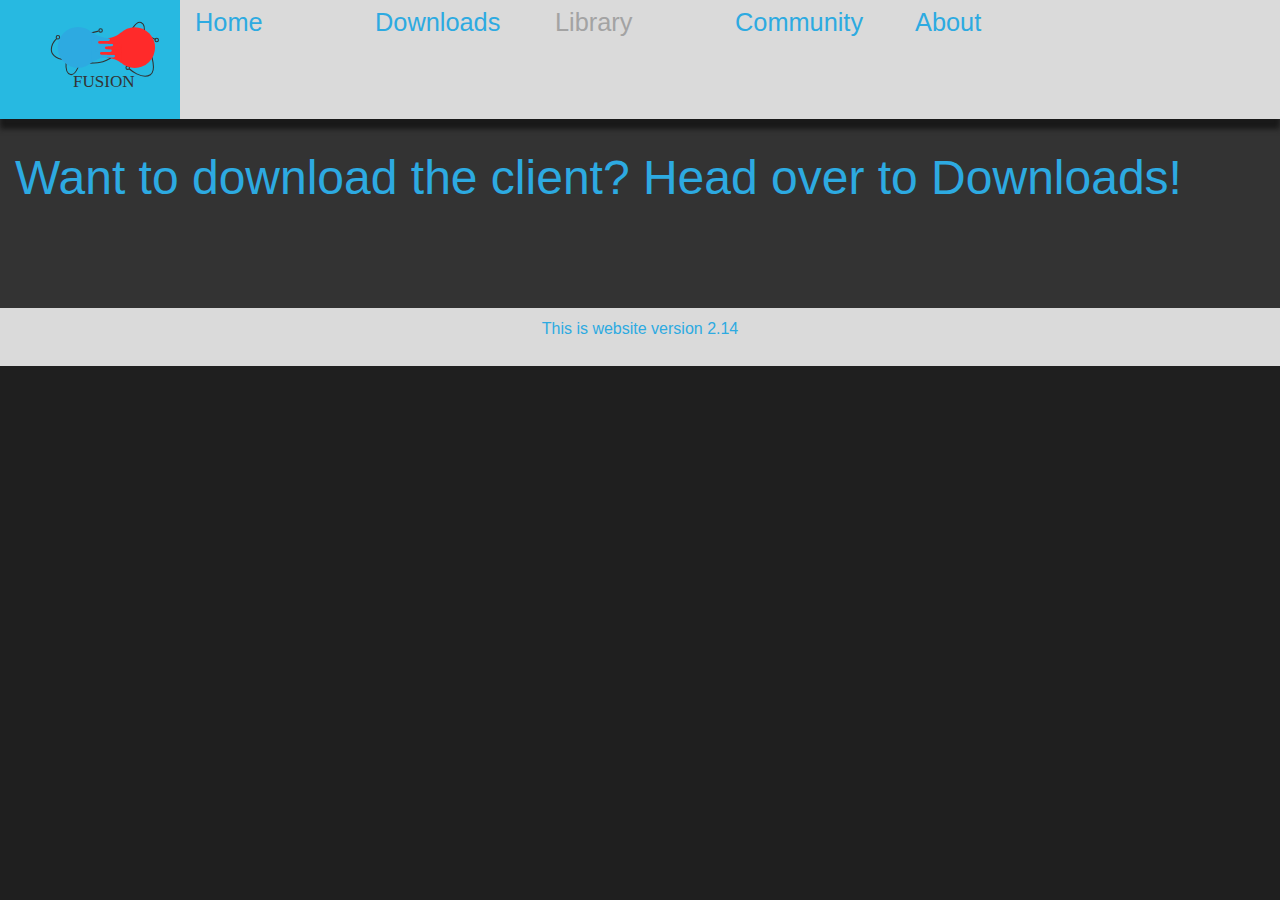
<file: index.html>
<!doctype html>
<html>
<head>
<meta charset="utf-8">
<title>Home : Fusion Launcher</title>
<link href="./Resources/main.css" rel="stylesheet" type="text/css">
<link href="http://fonts.googleapis.com/css?family=Lato:300" rel="stylesheet" type="text/css">
<link rel="shortcut icon" href="./Resources/icon.png">
</head>
<body>

<div class="container">


<header>
	<nav>
		<ul>
			<li>
				<a href="./index.html" class="logo">
					<object type="image/svg+xml" data="./Resources/logo.svg" width="180" height="100">
						<img src="./Resources/logo.png" alt="Missing Image" width="180" height="100" id="logo" style="background-color: #4E6DAC; display:block;">
					</object>
				</a>
			</li>
			<li>
				<a href="./index.html">Home</a>
			</li>
			<li>
				<a href="./downloads.html">Downloads</a>
			</li>
			<li class="disabled">
				<a>Library</a>
            </li>
			<li>
				<a href="./community.html">Community</a>
			</li>
			<li>
				<a href="./about.html">About</a>
			</li>
		</ul>
	</nav>
</header>


  
  <article class="content">
    <font color="#2daae1"><font size="22"><p>Want to download the client? Head over to <a href="./downloads.html"><font color="#2daae1">Downloads!</font></a></p></font></font>
    <p>&nbsp;</p>
  </article>
  <footer>
    <font color="#2daae1"><lato-font><p align="center">This is website version 2.14</p></lato-font></font>
  </footer>
</div>
</body>
</html>
</file>
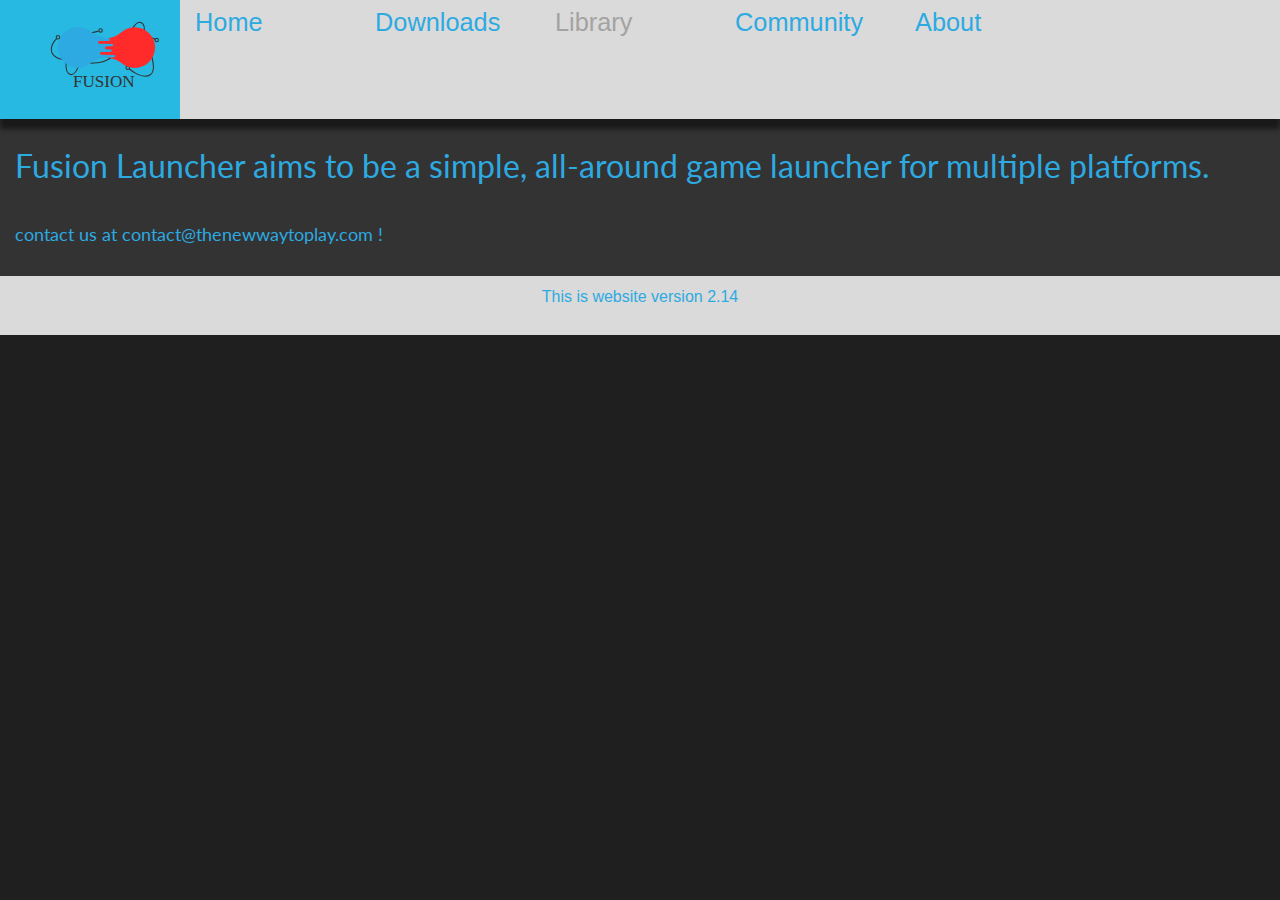
<file: about.html>
<!doctype html>
<html>
<head>
<meta charset="utf-8">
<title>About : Fusion Launcher</title>
<link href="./Resources/main.css" rel="stylesheet" type="text/css">
<link href="http://fonts.googleapis.com/css?family=Lato:300" rel="stylesheet" type="text/css">
<link rel="shortcut icon" href="./Resources/icon.png">
</head>
<body>

<div class="container">


<header>
	<nav>
		<ul>
			<li>
				<a href="./index.html" class="logo">
					<object type="image/svg+xml" data="./Resources/logo.svg" width="180" height="100">
						<img src="./Resources/logo.png" alt="Missing Image" width="180" height="100" id="logo" style="background-color: #4E6DAC; display:block;">
					</object>
				</a>
			</li>
			<li>
				<a href="./index.html">Home</a>
			</li>
			<li>
				<a href="./downloads.html">Downloads</a>
			</li>
			<li class="disabled">
				<a>Library</a>
            </li>
			<li>
				<a href="./community.html">Community</a>
			</li>
			<li>
				<a href="./about.html">About</a>
			</li>
		</ul>
	</nav>
</header>


  <article class="content">
    <font color="#2daae1"><font size="6"><p><lato_font>Fusion Launcher aims to be a simple, all-around game launcher for multiple platforms.</lato_font></p></font></font>
    <font color="#2daae1"><font size="4"><p><lato_font>contact us at contact@thenewwaytoplay.com !</lato_font></p></font></font>
  </article>
  <footer>
    <font color="#2daae1"><lato-font><p align="center">This is website version 2.14</p></lato-font></font>
  </footer>
</div>
</body>
</html>
</file>
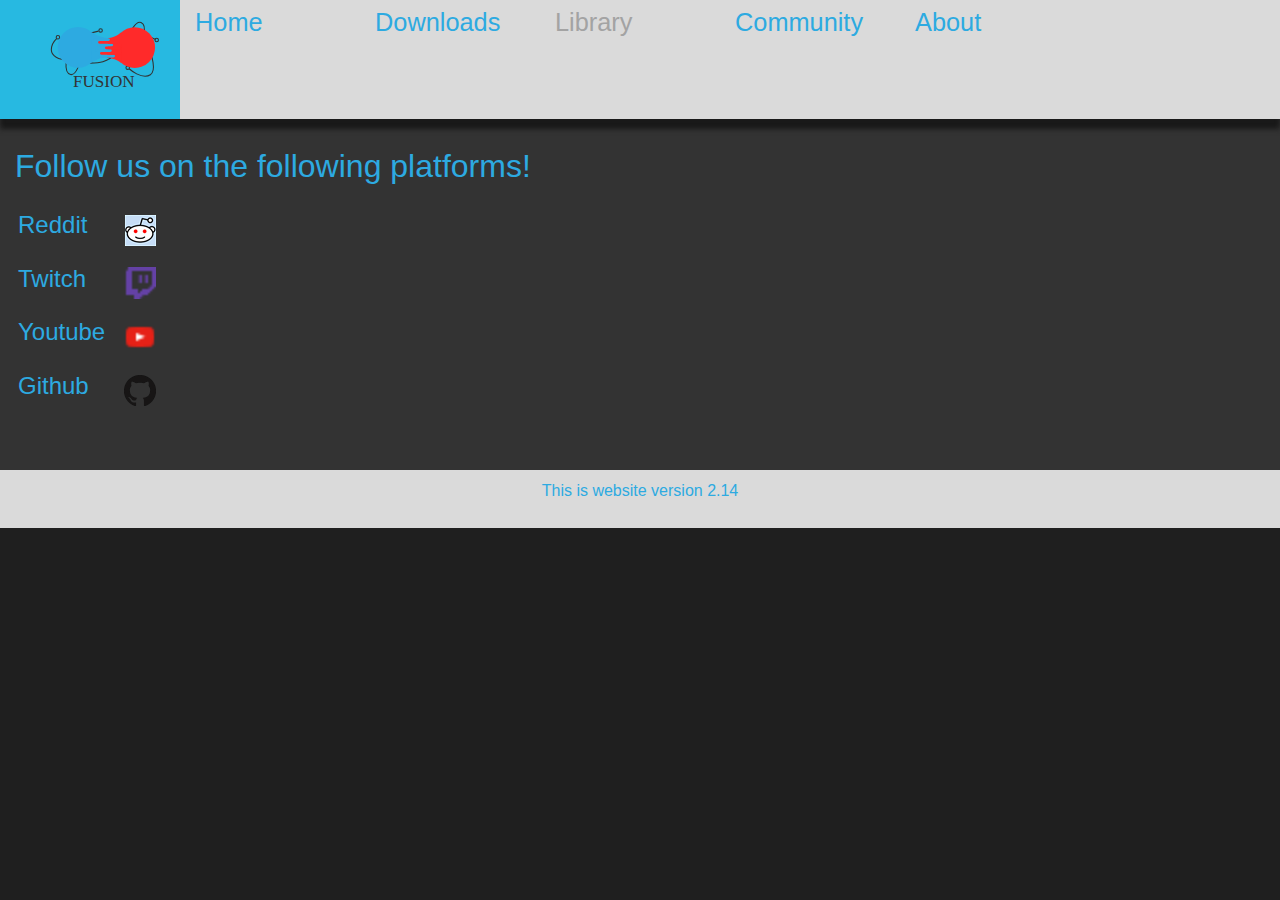
<file: community.html>
<!doctype html>
<html>
<head>
<meta charset="utf-8">
<title>Community : Fusion Launcher</title>
<link href="./Resources/main.css" rel="stylesheet" type="text/css">
<link href="http://fonts.googleapis.com/css?family=Lato:300" rel="stylesheet" type="text/css">
<link rel="shortcut icon" href="./Resources/icon.png">
</head>
<body>

<div class="container">


<header>
	<nav>
		<ul>
			<li>
				<a href="./index.html" class="logo">
					<object type="image/svg+xml" data="./Resources/logo.svg" width="180" height="100">
						<img src="./Resources/logo.png" alt="Missing Image" width="180" height="100" id="logo" style="background-color: #4E6DAC; display:block;">
					</object>
				</a>
			</li>
			<li>
				<a href="./index.html">Home</a>
			</li>
			<li>
				<a href="./downloads.html">Downloads</a>
			</li>
			<li class="disabled">
				<a>Library</a>
            </li>
			<li>
				<a href="./community.html">Community</a>
			</li>
			<li>
				<a href="./about.html">About</a>
			</li>
		</ul>
	</nav>
</header>


  
  <article class="content">
    <p><font size="6"><font color="#2daae1">Follow us on the following platforms!</font></font></p>
    <table>
      <tr>
        <td>
          <p><a href="https://www.reddit.com/r/TheNewWayToPlay/"><font size="5"><font color="#2daae1">Reddit</font></font></a></p>
        </td>
        <td>
          <a href="https://www.reddit.com/r/TheNewWayToPlay/"><img src="./Resources/reddit.ico" alt="Missing Image" width="32" height="32"></a>
        </td>
      </tr>
      <tr>
        <td>
          <p><a href="http://www.twitch.tv/fusionlauncher"><font size="5"><font color="#2daae1">Twitch</font></font></a></p>
        </td>
        <td>
          <a href="http://www.twitch.tv/fusionlauncher"><img src="./Resources/twitch.ico" alt="Missing Image" width="32" height="32"></a>
        </td>
      </tr>
      <tr>
        <td>
          <p><a href="https://www.youtube.com/channel/UCWe3w1XTXidMNJDuu5Xkugg"><font size="5"><font color="#2daae1">Youtube</font></font></a></p>
        </td>
        <td>
          <a href="https://www.youtube.com/channel/UCWe3w1XTXidMNJDuu5Xkugg"><img src="./Resources/youtube.ico" alt="Missing Image" width="32" height="32"></a>
        </td>
      </tr>
      <tr>
        <td>
          <p><a href="https://github.com/FusionLauncher"><font size="5"><font color="#2daae1">Github</font></font></a></p>
        </td>
        <td>
          <a href="https://github.com/FusionLauncher"><img src="./Resources/github.ico" alt="Missing Image" width="32" height="32"></a>
        </td>
      </tr>
    </table>
    <p>&nbsp;</p>
  </article>
  <footer>
    <font color="#2daae1"><lato-font><p align="center">This is website version 2.14</p></lato-font></font>
  </footer>
</div>
</body>
</html>
</file>
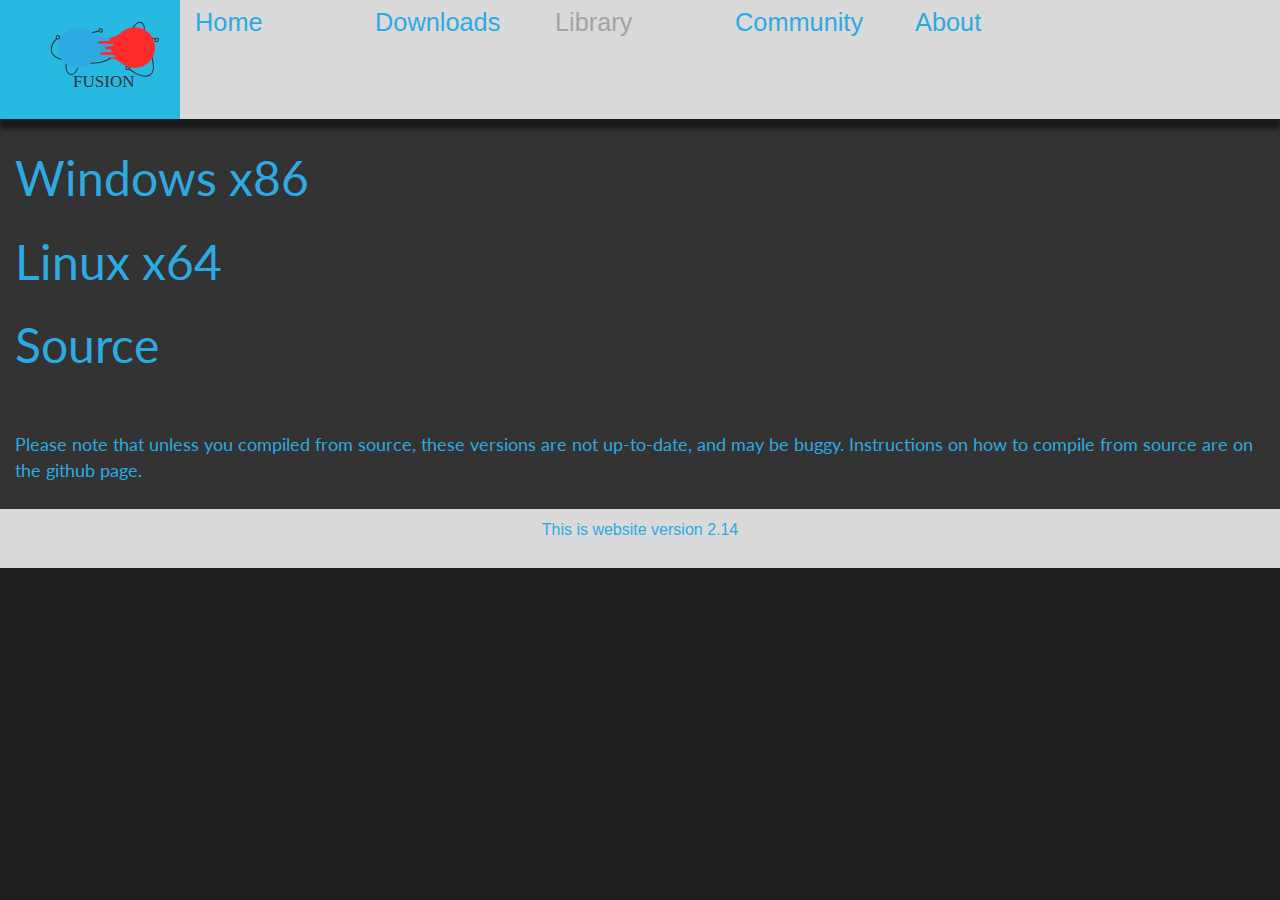
<file: downloads.html>
<!doctype html>
<html>
<head>
<meta charset="utf-8">
<title>Downloads : Fusion Launcher</title>
<link href="./Resources/main.css" rel="stylesheet" type="text/css">
<link href="http://fonts.googleapis.com/css?family=Lato:300" rel="stylesheet" type="text/css">
<link rel="shortcut icon" href="./Resources/icon.png">
</head>
<body>

<div class="container">


<header>
	<nav>
		<ul>
			<li>
				<a href="./index.html" class="logo">
					<object type="image/svg+xml" data="./Resources/logo.svg" width="180" height="100">
						<img src="./Resources/logo.png" alt="Missing Image" width="180" height="100" id="logo" style="background-color: #4E6DAC; display:block;">
					</object>
				</a>
			</li>
			<li>
				<a href="./index.html">Home</a>
			</li>
			<li>
				<a href="./downloads.html">Downloads</a>
			</li>
			<li class="disabled">
				<a>Library</a>
            </li>
			<li>
				<a href="./community.html">Community</a>
			</li>
			<li>
				<a href="./about.html">About</a>
			</li>
		</ul>
	</nav>
</header>


  
  <article class="content">
    <p><lato_font><font size="8"><a href="./Resources/FusionClient.exe" target="_blank"><font color="2daae1">Windows x86</font></a></font></lato_font></p>
    <p><lato_font><font size="8"><a href="./Resources/FusionClient" target="_blank"><font color="2daae1">Linux x64</font></a></font></lato_font></p>
    <p><lato_font><font size="8"><a href="https://github.com/FusionLauncher/FusionClient" target="_blank"><font color="2daae1">Source</font></a></font></lato_font></p>
    <p>&nbsp;</p>
    <p><lato_font><font color="2daae1"><font size="4">Please note that unless you compiled from source, these versions are not up-to-date, and may be buggy. Instructions on how to compile from source are on the github page. </font></font></lato_font></p>
  </article>
  <footer>
    <font color="#2daae1"><lato-font><p align="center">This is website version 2.14</p></lato-font></font>
  </footer>
</div>
</body>
</html>
</file>
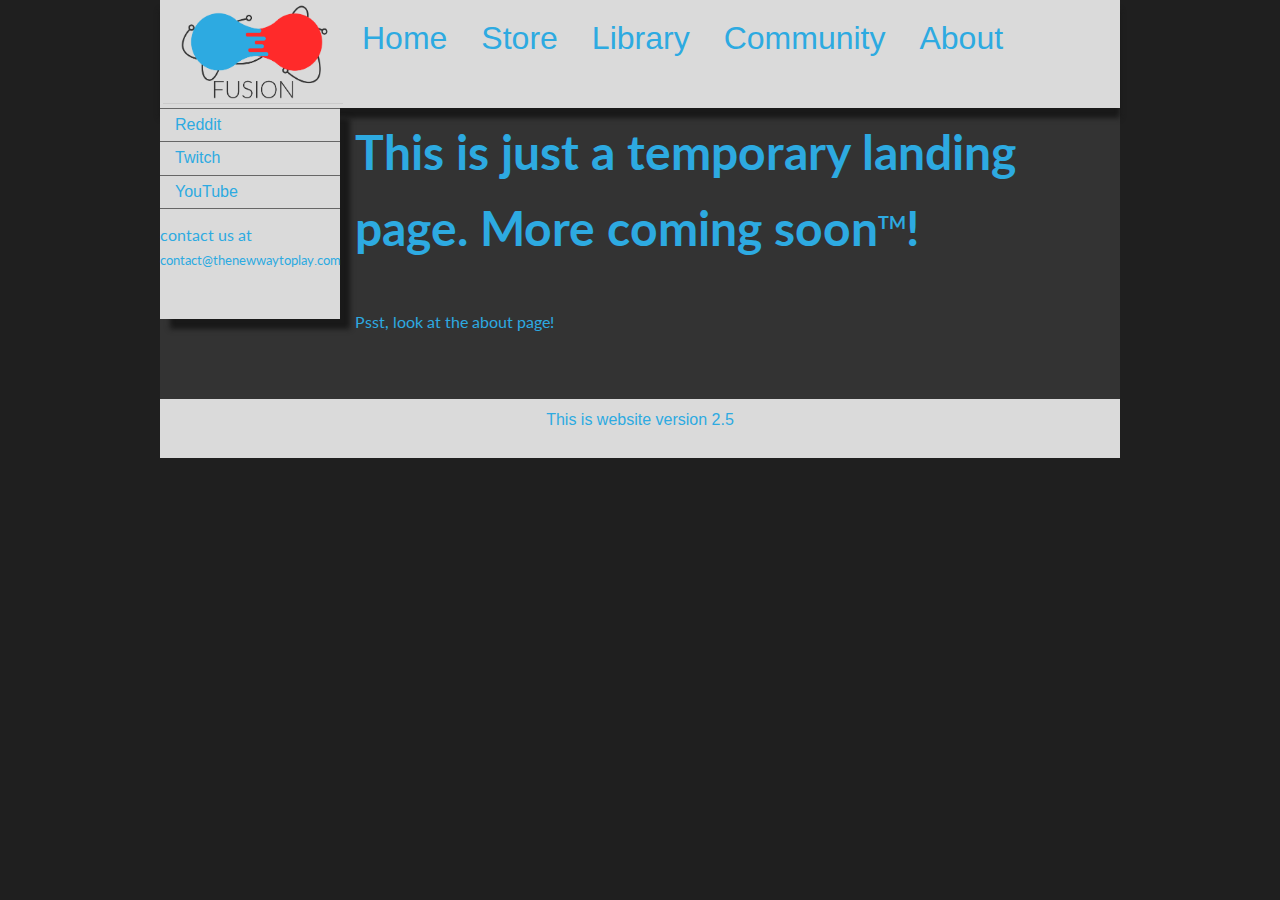
<file: home.html>
<!doctype html>
<html>
<head>
<meta charset="utf-8">
<title>Home : Fusion Launcher</title>
<link href="main.css" rel="stylesheet" type="text/css">
<link href="http://fonts.googleapis.com/css?family=Lato:300" rel="stylesheet" type="text/css">
<link rel="shortcut icon" href="fusion-draft.png">
</head>
<body>

<div class="container">


<header>
  <table>
    <tr>
      <td height="102">
        <a href="#"><shadow><img src="./logo.png" alt="Insert Logo Here" width="180" height="100" id="Insert_logo" style="background-color: #4E6DAC; display:block;"></shadow></a>
      </td>
      <center>
      <td>
        <a href="./main.html"><font color="#2daae1"><font size="6"><p align="center"><shadow>Home</shadow></p></font></font></a>
        </td>
        <td>
        <font color="#2daae1"><font size="6"><p align="center"><shadow>Store</shadow></p></font></font>
        </td>
        <td>
        <font color="#2daae1"><font size="6"><p align="center"><shadow>Library</shadow></p></font></font>
        </td>
        <td>
        <font color="#2daae1"><font size="6"><p align="center"><shadow>Community</shadow></p></font></font>
        </td>
        <td>
        <a href="./about.html"><font color="#2daae1"><font size="6"><p align="center"><shadow>About</shadow></p></font></font></a>
        </td>
        </center>
    </tr>
  </table>              
 </header>

  <div class="sidebar1">
  <nav>
    <ul>
      <li><a href="https://www.reddit.com/r/TheNewWayToPlay/"><font color="#2daae1">Reddit</font></a></li>
      <li><a href="http://www.twitch.tv/fusionlauncher"><font color="#2daae1">Twitch</font></a></li>
      <li><a href="https://www.youtube.com/channel/UCWe3w1XTXidMNJDuu5Xkugg"><font color="#2daae1">YouTube</font></a></li>
    </ul>
    </nav>
    <aside>
		<lato_font><font color="#2daae1">contact us at </font><font size="2"><font color="#2daae1">contact@thenewwaytoplay.com</font></font></lato_font>
      <p>&nbsp;</p>
    </aside>
  </div>
  <article class="content">
    <font color="#2daae1"><font size="22"><p><strong><lato_font>This is just a temporary landing page. More coming soon</lato_font><sup><font size="4"><lato_font>TM</lato_font></font></sup><lato_font>!</lato_font></strong></p></font></font>
    <p><font color="#2daae1"><lato_font>Psst, look at the about page!</lato_font></font></p>
    <p>&nbsp;</p>
  </article>
  <footer>
    <font color="#2daae1"><lato-font><p align="center">This is website version 2.5</p></lato-font></font>
  </footer>
</div>
</body>
</html>
</file>
<file: Resources/main.css>
@charset "utf-8";
body {
	font: 100%/1.4 Verdana, Arial, Helvetica, sans-serif;
	background-color: #1F1F1F;
	margin: 0;
	padding: 0;
	color: #000;
	width: 100%;
}

ul, ol, dl { 
	padding: 0;
	margin: 0;
}
h1, h2, h3, h4, h5, h6, p {
	margin-top: 0;	 
	padding-right: 15px;
	padding-left: 15px; 
}
a img { 
	border: none;
}

a:link {
	color: #42413C;
	text-decoration: none; 
}
a:visited {
	color: #6E6C64;
	text-decoration: none;
}
a:hover, a:active, a:focus { 
	text-decoration: none;
}

.container {
	width: 100%;
	background-color: #333333;
	margin: 0 auto; 
}

header {
	background-color: #dadada;
	box-shadow: 0px 10px 5px #191919;
	width: 100%;
}

.content {
	padding: 10px 0;
	width: 780px;
	float: right;
	width: 100%;
}

.content ul, .content ol {
	padding: 0 15px 15px 40px; 
}

nav ul{
	list-style: none; 
	margin-bottom: 15px; 
}
nav li {
	font-size: 19pt;
	color: #2daae1;
}

nav li a
{
	color: #2daae1;
}

.disabled
{
	color: #a3a3a3;
}

.disabled a:hover
{
	color: inherit;
	background-color: inherit;
}

.disabled a
{
	color: inherit;
}

a:link
{
	color: inherit;
}

ul
{
	display: flex;
	flex-direction: row;
}

a:active, a:hover, a:visited
{
	color: inherit;
}
nav a, nav a:visited { 
	padding: 5px 5px 5px 15px;
	display: block; 
	width: 160px;  
	text-decoration: none;
	background-color: #dadada;
}
nav a:hover, nav a:active, nav a:focus { 
	background-color: #27B9E1;
	color: #FFF;
}

footer {
	padding: 10px 0;
	background-color: #dadada;
	position: relative;
	clear: both; 
}
header, section, footer, aside, article, figure {
	display: block;
}

lato_font {
	font-family: 'Lato', sans-serif;
}

object
{
	pointer-events: none;
}

.logo
{
	display: inline-block;
}


@media screen and (max-width: 800px)
{
	ul
	{
		flex-direction: column;
		width: 100%;
	}
	li a
	{
		width: 100%;
		text-align: center;
	}
}
</file>
<file: main.css>
@charset "utf-8";
body {
	font: 100%/1.4 Verdana, Arial, Helvetica, sans-serif;
	background-color: #1F1F1F;
	margin: 0;
	padding: 0;
	color: #000;
}

ul, ol, dl { 
	padding: 0;
	margin: 0;
}
h1, h2, h3, h4, h5, h6, p {
	margin-top: 0;	 
	padding-right: 15px;
	padding-left: 15px; 
}
a img { 
	border: none;
}

a:link {
	color: #42413C;
	text-decoration: none; 
}
a:visited {
	color: #6E6C64;
	text-decoration: none;
}
a:hover, a:active, a:focus { 
	text-decoration: none;
}

.container {
	width: 960px;
	background-color: #333333;
	margin: 0 auto; 
}

header {
	background-color: #dadada;
	box-shadow: 0px 10px 5px #191919;
}

.sidebar1 {
	float: left;
	width: 180px;
	background-color: #dadada;
	padding-bottom: 10px;
	box-shadow: 10px 10px 5px #191919;
}
.content {
	padding: 10px 0;
	width: 780px;
	float: right;
}

.content ul, .content ol {
	padding: 0 15px 15px 40px; 
}

nav ul{
	list-style: none; 
	border-top: 1px solid #666; 
	margin-bottom: 15px; 
}
nav li {
	border-bottom: 1px solid #666; 
}
nav a, nav a:visited { 
	padding: 5px 5px 5px 15px;
	display: block; 
	width: 160px;  
	text-decoration: none;
	background-color: #dadada;
}
nav a:hover, nav a:active, nav a:focus { 
	background-color: #27B9E1;
	color: #FFF;
}

footer {
	padding: 10px 0;
	background-color: #dadada;
	position: relative;
	clear: both; 
}
header, section, footer, aside, article, figure {
	display: block;
}

lato_font {
	font-family: 'Lato', sans-serif;
}
</file>
